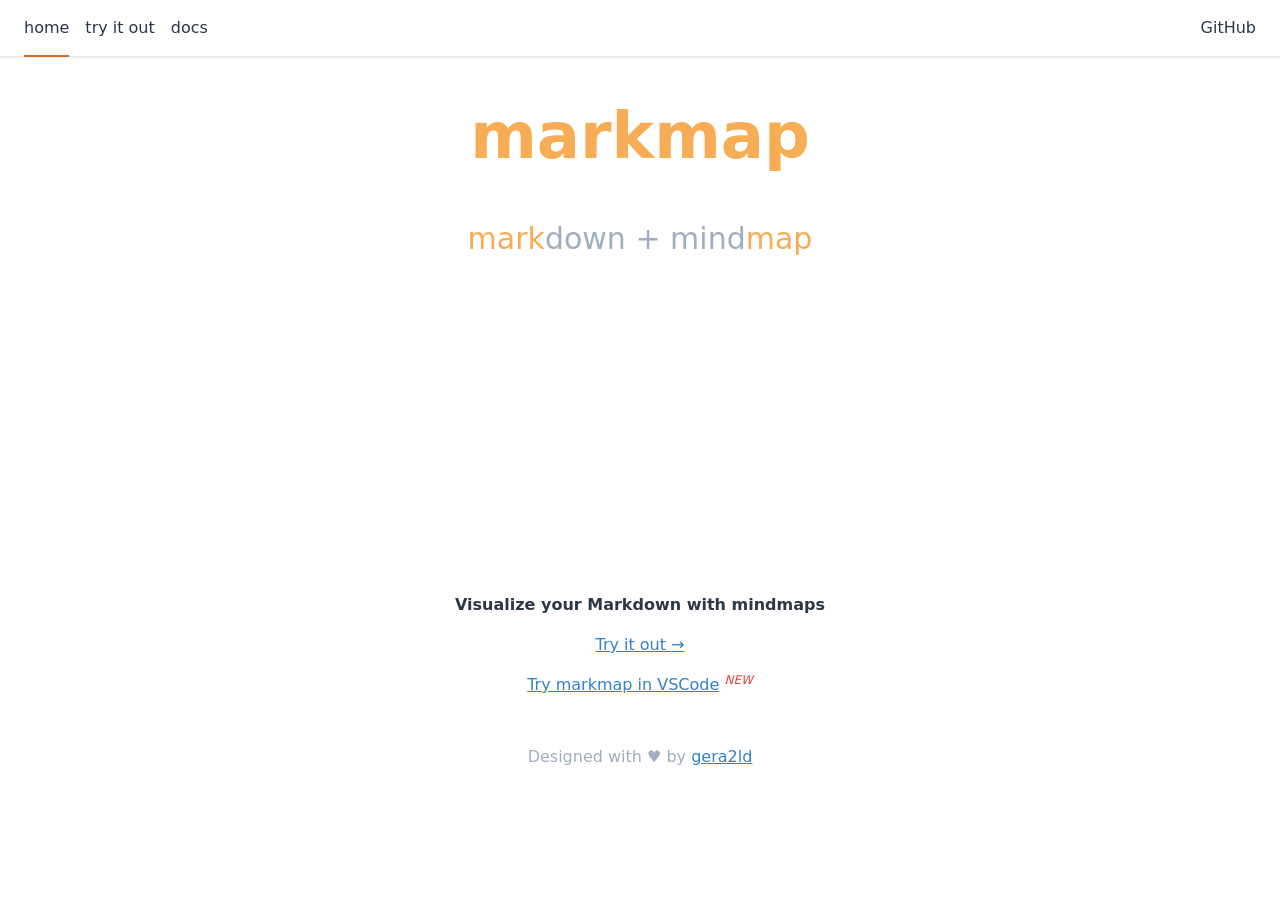
<file: index.html>
<!doctype html> <html lang=en> <head> <meta charset=utf-8> <meta content="width=device-width,initial-scale=1" name=viewport> <meta content=#333333 name=theme-color> <base href=/ > <link href=style.css rel=stylesheet> <link href=manifest.json rel=manifest crossorigin=use-credentials> <link href=favicon.png rel=icon type=image/png> <link href=client/client-ff2bd8be.css rel=stylesheet><link href=client/client-33a559d4.css rel=stylesheet> <title>markmap</title><script async src="https://www.googletagmanager.com/gtag/js?id=UA-150941866-2"></script><script async src="//s7.addthis.com/js/300/addthis_widget.js#pubid=ra-5e8a94cfe37ab8bf"></script> <link href=/client/client.2a542fd4.js rel=modulepreload as=script crossorigin=use-credentials><link href=/client/client-ff2bd8be.css rel=preload as=style><link href=/client/client-33a559d4.css rel=preload as=style><link href=/client/index.c67c815d.js rel=modulepreload as=script crossorigin=use-credentials><link href=/client/client.bebd26e5.js rel=modulepreload as=script crossorigin=use-credentials><link href=/client/markmap.1efc3052.js rel=modulepreload as=script crossorigin=use-credentials><link href=/client/footer.0e032b58.js rel=modulepreload as=script crossorigin=use-credentials><link href=/client/inject_styles.5607aec6.js rel=modulepreload as=script crossorigin=use-credentials></head> <body> <div id=sapper> <nav><ul class=flex><li><a href=. aria-current=page>home</a><li><a href=repl>try it out</a><li><a href=docs>docs</a></li> <li class=flex-1></li> <li class="hidden items-center md:flex"></li> <li><a href=https://github.com/gera2ld/markmap rel="noreferrer noopener" target=_blank>GitHub</a></ul></nav> <main class="home inner"><h1 class="mb-2 font-bold text-6xl"><em>markmap</em></h1> <h2 class="mb-2 font-medium text-3xl text-gray-500"><em>mark</em>down + mind<em>map</em></h2> <svg class=leading-none style=width:100%;height:300px xmlns=http://www.w3.org/2000/svg></svg> <p><strong>Visualize your Markdown with mindmaps</strong></p> <p><a href=repl>Try it out →</a></p> <p><a href="https://marketplace.visualstudio.com/items?itemName=gera2ld.markmap-vscode" rel="noreferrer noopener" target=_blank data-ga-label=markmapVSCodeFromIndex>Try markmap in VSCode</a> <sup class="italic text-red-600">NEW</sup></main> <footer>Designed with ♥ by <a href=https://github.com/gera2ld rel="noreferrer noopener" target=_blank>gera2ld</a></footer> <div class=toast-wrapper></div> </div> <script>__SAPPER__={baseUrl:"",preloaded:[void 0,{}]};if('serviceWorker' in navigator)navigator.serviceWorker.register('/service-worker.js');(function(){try{eval("async function x(){}");var main="/client/client.2a542fd4.js"}catch(e){main="/client/legacy/client.c6f21c72.js"};var s=document.createElement("script");try{new Function("if(0)import('')")();s.src=main;s.type="module";s.crossOrigin="use-credentials";}catch(e){s.src="/client/shimport@2.0.4.js";s.setAttribute("data-main",main);}document.head.appendChild(s);}());</script>
</file>
